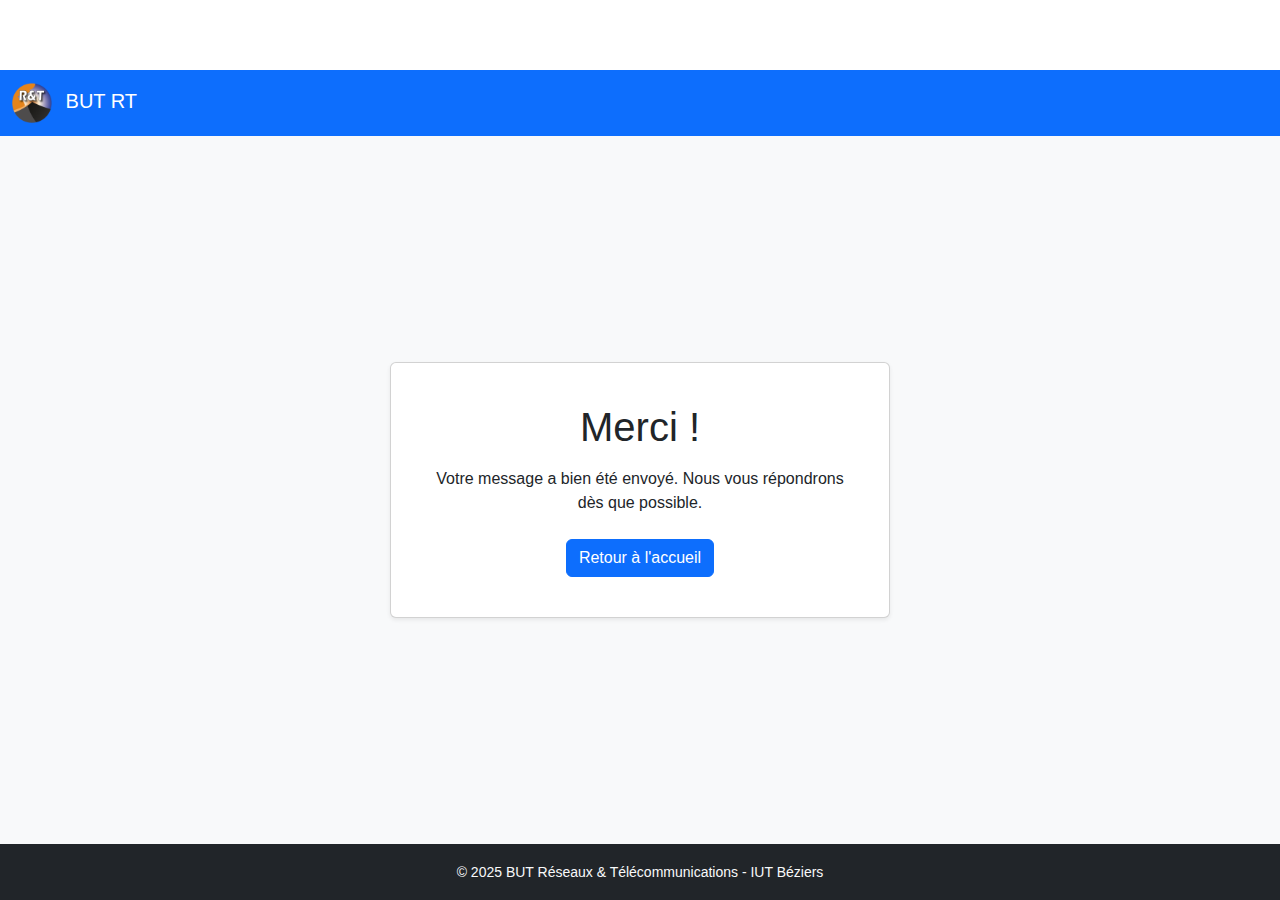
<file: thankyou.html>
<!DOCTYPE html>
<html lang="fr" data-lang="fr">
<head>
  <meta charset="utf-8">
  <meta name="viewport" content="width=device-width, initial-scale=1">
  <title>Merci - BUT Réseaux & Télécoms</title>
  <!-- Bootstrap CSS -->
  <link href="https://cdn.jsdelivr.net/npm/bootstrap@5.3.0/dist/css/bootstrap.min.css" rel="stylesheet">
  <link rel="stylesheet" href="assets/css/style.css">
</head>
<body class="d-flex flex-column min-vh-100">
  <!-- Navbar simple -->
  <nav class="navbar navbar-expand-lg navbar-dark bg-primary">
    <div class="container-fluid">
      <a class="navbar-brand" href="index.html">
        <img src="assets/img/logo.png" alt="Logo IUT" height="40" class="me-2">
        <span class="lang-fr">BUT RT</span><span class="lang-en d-none">Networking & Telecoms</span>
      </a>
    </div>
  </nav>

  <!-- Content -->
  <main class="flex-fill d-flex align-items-center justify-content-center bg-light">
    <div class="card text-center p-4 shadow-sm" style="max-width: 500px; width: 90%;">
      <div class="card-body">
        <h1 class="card-title mb-3"><span class="lang-fr">Merci !</span><span class="lang-en d-none">Thank You!</span></h1>
        <p class="card-text mb-4">
          <span class="lang-fr">Votre message a bien été envoyé. Nous vous répondrons dès que possible.</span>
          <span class="lang-en d-none">Your message has been sent successfully. We will get back to you as soon as possible.</span>
        </p>
        <a href="index.html" class="btn btn-primary">
          <span class="lang-fr">Retour à l'accueil</span>
          <span class="lang-en d-none">Return to Home</span>
        </a>
      </div>
    </div>
  </main>

  <!-- Footer minimal -->
  <footer class="bg-dark text-light py-3 mt-auto">
    <div class="container text-center">
      <small>
        <span class="lang-fr">© 2025 BUT Réseaux & Télécommunications - IUT Béziers</span>
        <span class="lang-en d-none">© 2025 Networking & Telecoms Degree - IUT Béziers</span>
      </small>
    </div>
  </footer>

  <!-- Scripts -->
  <script src="https://cdn.jsdelivr.net/npm/bootstrap@5.3.0/dist/js/bootstrap.bundle.min.js"></script>
</body>
</html>
</file>
<file: assets/css/style.css>
/* assets/css/style.css */

/* Base Styles */
body {
  scroll-behavior: smooth;
  padding-top: 70px; /* offset fixed navbar height */
  font-family: Arial, sans-serif;
  color: #333;
}


/* ========== Anchor offset for fixed navbar ========== */
html {
  /* Ensure smooth scroll offset for anchor links */
  scroll-padding-top: 30px;
}
section {
  /* Additional per-section offset if needed */
  scroll-margin-top: 20px;
}

/* ========== Header background & text color ========== */
.header-bg {
  position: relative;
  background: url('../img/iut-background.jpg') no-repeat center center;
  background-size: cover;
}

.header-bg::before {
  content: '';
  position: absolute;
  inset: 0;
  background-color: rgba(0, 0, 0, 0.3);
}

.header-bg .container {
  position: relative;
  z-index: 1;
}

/* Header text styling for readability */
.header-bg,
.header-bg h1,
.header-bg h2,
.header-bg p,
.header-bg .btn {
  color: #ffffff !important;
}





/* ========== Header fade-in animation ========== */
.header-bg .container {
  /* Point de départ : invisible et décalé vers le bas */
  opacity: 0;
  transform: translateY(30px);
  /* On lance l’animation 0.5 s après le chargement, sur 1 s */
  animation: headerFadeIn 1s ease-out 0.5s forwards;
}

@keyframes headerFadeIn {
  to {
    opacity: 1;
    transform: translateY(0);
  }
}


[data-tilt] {
  will-change: transform;
  transition: transform 0.2s ease-out;
}


/* Language toggle fade animation */
.lang-fr, .lang-en {
  opacity: 1;
  transition: opacity 0.4s ease;
}
.hidden-lang {
  opacity: 0 !important;
}






a {
  text-decoration: none;
}

/* Navbar */
.navbar-brand img {
  margin-right: 0.5rem;
}

/* Header */
header#home {
  background-color: #f8f9fa;
  min-height: calc(100vh - 70px);
}

/* Section Headings */
section h2,
section h3 {
  font-size: 2rem;
  margin-bottom: 1rem;
}

/* Card Hover Effect */
.card:hover {
  transform: translateY(-5px);
  transition: transform 0.3s;
}

/* Language Toggle */
.lang-en, .lang-fr {
  display: inline;
}

/* Projects Image Uniform Size */
#projects .col-md-4.text-center img {
  width: 100%;
  height: 300px;
  object-fit: cover;
  display: block;
}




/* Separator in Projects */
#projects hr {
  border-top: 2px solid #dee2e6;
}

/* Organization & UE Lists */
#organization ul li,
#ues ul li,
#portfolio ul li {
  margin-bottom: 0.5rem;
}

/* Activities Icons */
#activities .activities-icon {
  width: 100%;
  max-width: 250px;
  height: auto;
  object-fit: cover;
  display: block;
  margin: 0 auto 1rem;
}

/* Admission Bars */
#admission .progress-bar {
  transition: width 2s ease-in-out;
}

/* Back to Top Button */
#back-to-top {
  position: fixed;
  bottom: 40px;
  right: 40px;
  display: none;
  z-index: 1000;
}
#back-to-top img.back-to-top-icon {
  width: 64px;
  height: 64px;
  object-fit: contain;
  cursor: pointer;
}

/* Footer Logos */
.footer-logos {
  display: flex;
  justify-content: center;
  align-items: center;
  gap: 1.5rem;
  margin-bottom: 1rem;
}
.footer-logo {
  height: 50px;
  width: auto;
  object-fit: contain;
}

/* Social Icons */
.social-icons img {
  object-fit: contain;
  margin: 0 0.5rem;
  
}

.social-icons img:hover {
  transform: scale(1.2);
}

/* ========== Social icons same size ========== */
.social-icons img.social-icon {
  width: 60px;         /* même largeur pour toutes */
  height: 60px;        /* même hauteur pour toutes */
  object-fit: contain; /* préserve le ratio sans étirer */
  display: inline-block;
}

.social-icons img.social-icon-insta {
  width: 80px;         /* même largeur pour toutes */
  height: 80px;        /* même hauteur pour toutes */
  object-fit: contain; /* préserve le ratio sans étirer */
  display: inline-block;
}

.social-icons img.social-icon-iut {
  width: 50px;         /* même largeur pour toutes */
  height: 50px;        /* même hauteur pour toutes */
  object-fit: contain; /* préserve le ratio sans étirer */
  display: inline-block;
}

.social-icons img.social-icon-x {
  width: 70px;         /* même largeur pour toutes */
  height: 70px;        /* même hauteur pour toutes */
  object-fit: contain; /* préserve le ratio sans étirer */
  display: inline-block;
}

.social-icons img.social-icon-montpellier {
  width: 50px;         /* même largeur pour toutes */
  height: 50px;        /* même hauteur pour toutes */
  object-fit: contain; /* préserve le ratio sans étirer */
  display: inline-block;
}




/* Map Container */
#map {
  width: 100%;
  height: 400px;
  border: 1px solid #ccc;
  border-radius: 8px;
}

/* Button Hover Effects */
.btn-outline-primary {
  transition: background-color 0.3s, color 0.3s;
}
.btn-outline-primary:hover {
  background-color: #0d6efd;
  color: #fff;
}

/* Petite icône Instagram à côté du titre Contact */
.contact-social-icon {
  width: 50px;
  height: 50px;
  object-fit: contain;
  cursor: pointer;
  transition: transform 0.2s;
}

.contact-social-icon:hover {
  transform: scale(1.2);
}

/* Responsive Adjustments */
@media (max-width: 768px) {
  header#home h1 {
    font-size: 1.75rem;
  }
  section h2 {
    font-size: 1.5rem;
  }
}
</file>
